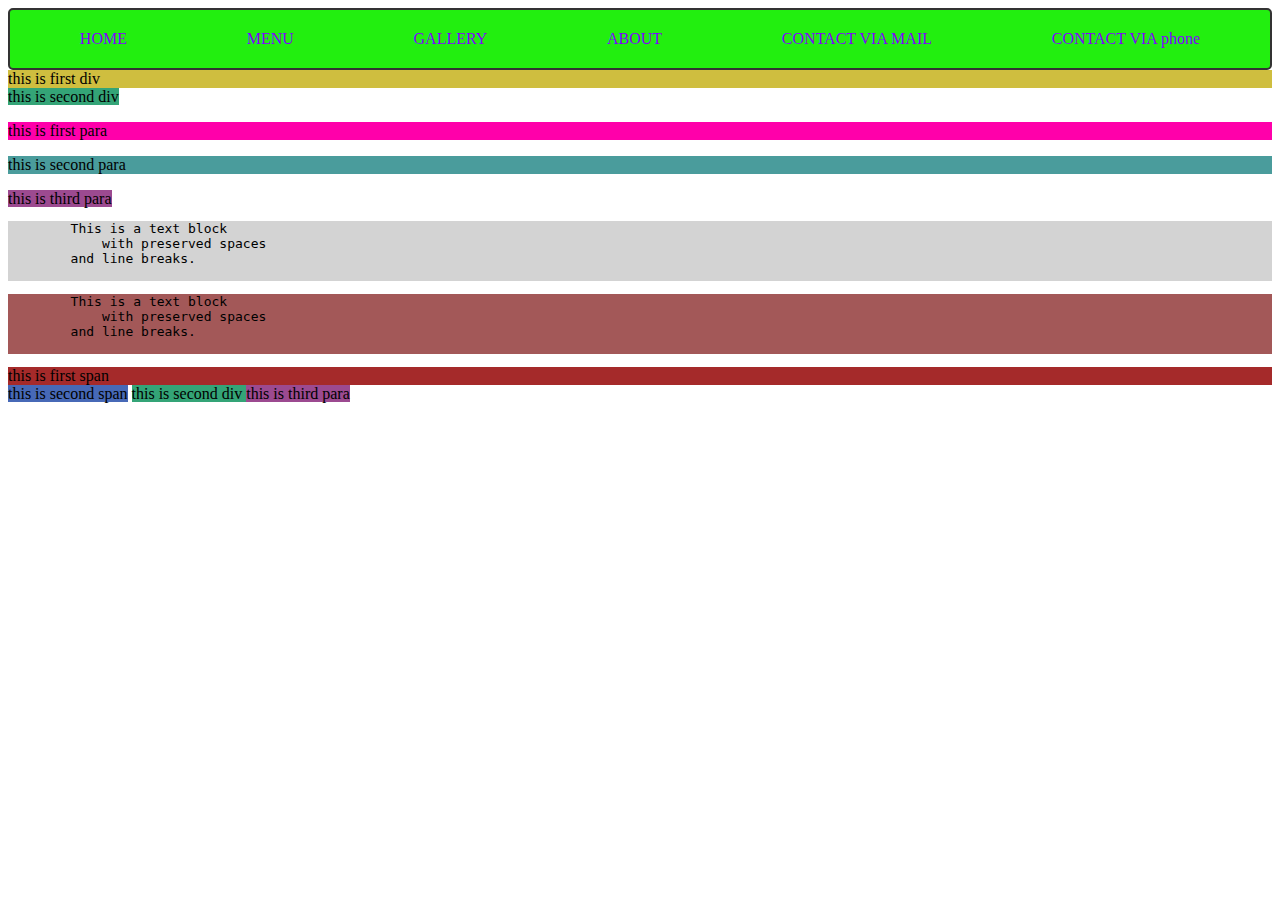
<file: MINER PROJECTS/HTML/index.html>
<!DOCTYPE html>
<html lang="en">
<head>
    <meta charset="UTF-8">
    <meta name="viewport" content="width=device-width, initial-scale=1.0">
    <title>Document</title>
</head>
<header>
    <nav>
        <ul><a href="">HOME</a></ul>
        <ul><a href="">MENU</a></ul>
        <ul><a href="">GALLERY</a></ul>
        <ul><a href="">ABOUT</a></ul>
        <ul><a href="mailto:smarthsarin@gmail.com">CONTACT VIA MAIL</a></ul>
        <ul><a href="tel:+91 7618161999">CONTACT VIA phone</a></ul>
    </nav>
    <style>
        nav {
            display: flex;
            justify-content: space-around;
            background-color: #22ef0f;
            padding: 10px;
            border: 2px solid #333;
            border-radius: 5px;
            flex-wrap: wrap; /* Allows items to wrap to the next line */
        }
        nav ul {
            list-style-type: none;
            margin: 0;
            padding: 0;
        }
        nav a {
            text-decoration: none;
            color: #8000ff;
            padding: 10px 15px;
            display: block;
        }
        nav a:hover {
            background-color: #ddd;
        }

        /* Media query for smaller screens */
        @media (max-width: 600px) {
            nav {
                flex-direction: column; /* Stacks items vertically */
                align-items: center; /* Centers items horizontally */
            }
            nav a {
                padding: 10px 0; /* Adjusts padding for smaller screens */
            }
        }
    </style>
</header>

<body>
    <!-- block element  -->
    <div style="background-color: rgb(207, 190, 63);">this is first div </div> 
    <div style="background-color: rgb(52, 164, 119);display: inline;">this is second div </div> 
    <p style="background-color: rgb(255, 0, 170);">this is first para</p>
    <p style="background-color: rgb(74, 156, 156);">this is second para</p>
    <p style="background-color: rgb(156, 74, 144); display: inline;">this is third para</p>
    <pre style="background-color: lightgray;">
        This is a text block
            with preserved spaces
        and line breaks.
    </pre>
    <pre style="background-color: rgb(163, 88, 88);">
        This is a text block
            with preserved spaces
        and line breaks.
    </pre>
    <!-- block element  -->




    <!-- inline element -->
    <span style="background-color: brown;display: block;">this is first span</span> 
    <span style="background-color: rgb(71, 105, 183);">this is second span</span> 
    <div style="background-color: rgb(52, 164, 119);display: inline;">this is second div </div> 
    <p style="background-color: rgb(156, 74, 144); display: inline;">this is third para</p>

    <!-- enlign element -->
    
    
</body>
</html>
</file>
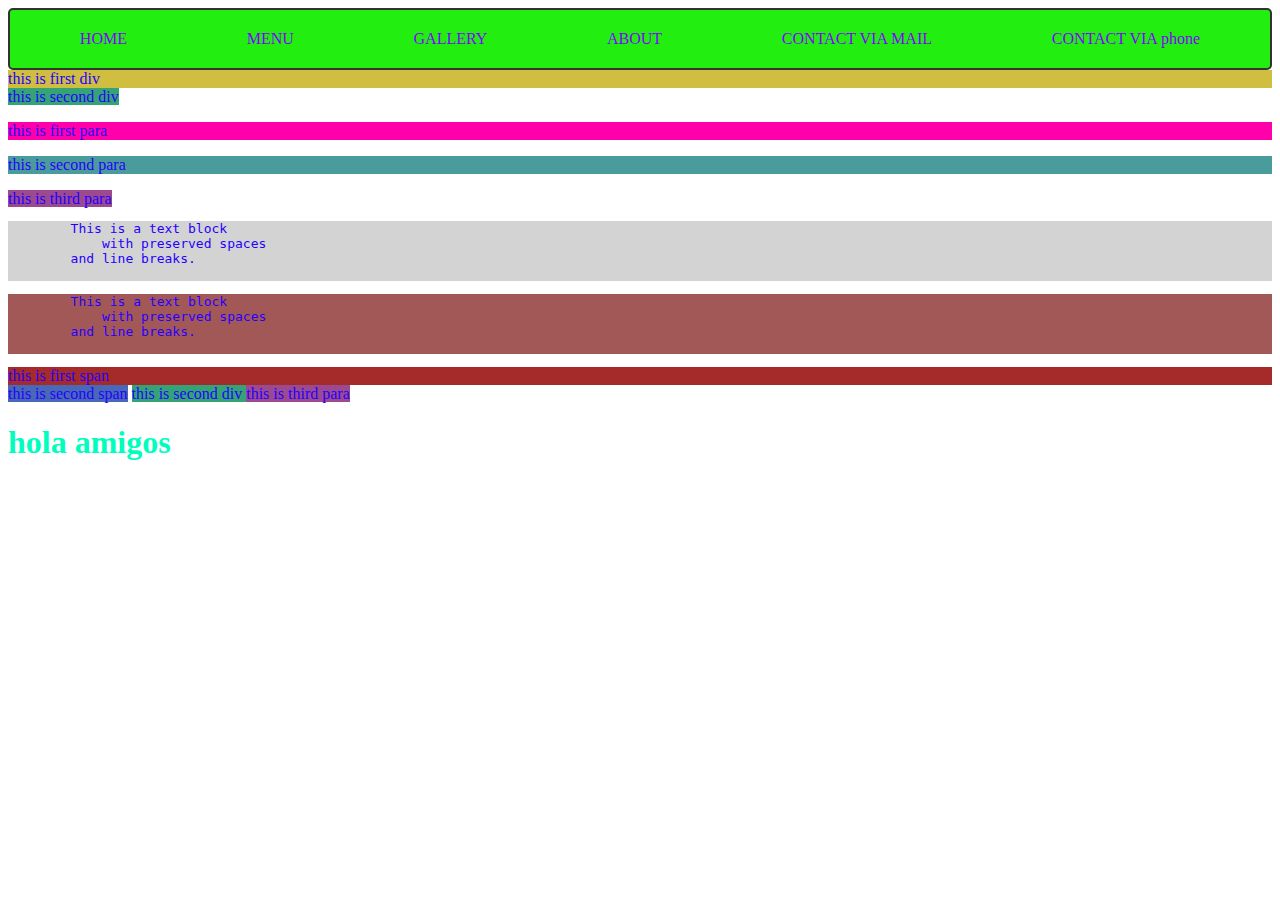
<file: MINER PROJECTS/WEB DEV/CSS/index.html>
<!DOCTYPE html>
<html lang="en">
<head>
    <meta charset="UTF-8">
    <meta name="viewport" content="width=device-width, initial-scale=1.0">
    <title>Document</title>
    <link rel="stylesheet" href="index.css">
</head>
<header>
    <nav>
        <ul><a href="">HOME</a></ul>
        <ul><a href="">MENU</a></ul>
        <ul><a href="">GALLERY</a></ul>
        <ul><a href="">ABOUT</a></ul>
        <ul><a href="mailto:smarthsarin@gmail.com">CONTACT VIA MAIL</a></ul>
        <ul><a href="tel:+91 7618161999">CONTACT VIA phone</a></ul>
    </nav>
    <style>
        nav {
            display: flex;
            justify-content: space-around;
            background-color: #22ef0f;
            padding: 10px;
            border: 2px solid #333;
            border-radius: 5px;
            flex-wrap: wrap; /* Allows items to wrap to the next line */
        }
        nav ul {
            list-style-type: none;
            margin: 0;
            padding: 0;
        }
        nav a {
            text-decoration: none;
            color: #8000ff;
            padding: 10px 15px;
            display: block;
        }
        nav a:hover {
            background-color: #ddd;
        }

        /* Media query for smaller screens */
        @media (max-width: 600px) {
            nav {
                flex-direction: column; /* Stacks items vertically */
                align-items: center; /* Centers items horizontally */
            }
            nav a {
                padding: 10px 0; /* Adjusts padding for smaller screens */
            }
        }
    </style>
</header>

<body>
    <!-- block element  -->
    <div style="background-color: rgb(207, 190, 63);">this is first div </div> 
    <div style="background-color: rgb(52, 164, 119);display: inline;">this is second div </div> 
    <p style="background-color: rgb(255, 0, 170);">this is first para</p>
    <p style="background-color: rgb(74, 156, 156);">this is second para</p>
    <p style="background-color: rgb(156, 74, 144); display: inline;">this is third para</p>
    <pre style="background-color: lightgray;">
        This is a text block
            with preserved spaces
        and line breaks.
    </pre>
    <pre style="background-color: rgb(163, 88, 88);">
        This is a text block
            with preserved spaces
        and line breaks.
    </pre>
    <!-- block element  -->




    <!-- inline element -->
    <span style="background-color: brown;display: block;">this is first span</span> 
    <span style="background-color: rgb(71, 105, 183);">this is second span</span> 
    <div style="background-color: rgb(52, 164, 119);display: inline;">this is second div </div> 
    <p style="background-color: rgb(156, 74, 144); display: inline;">this is third para</p>

    <!-- enlign element -->
    
    <!-- css -->
     <h1>hola  amigos</h1>
</body>
</html>
</file>
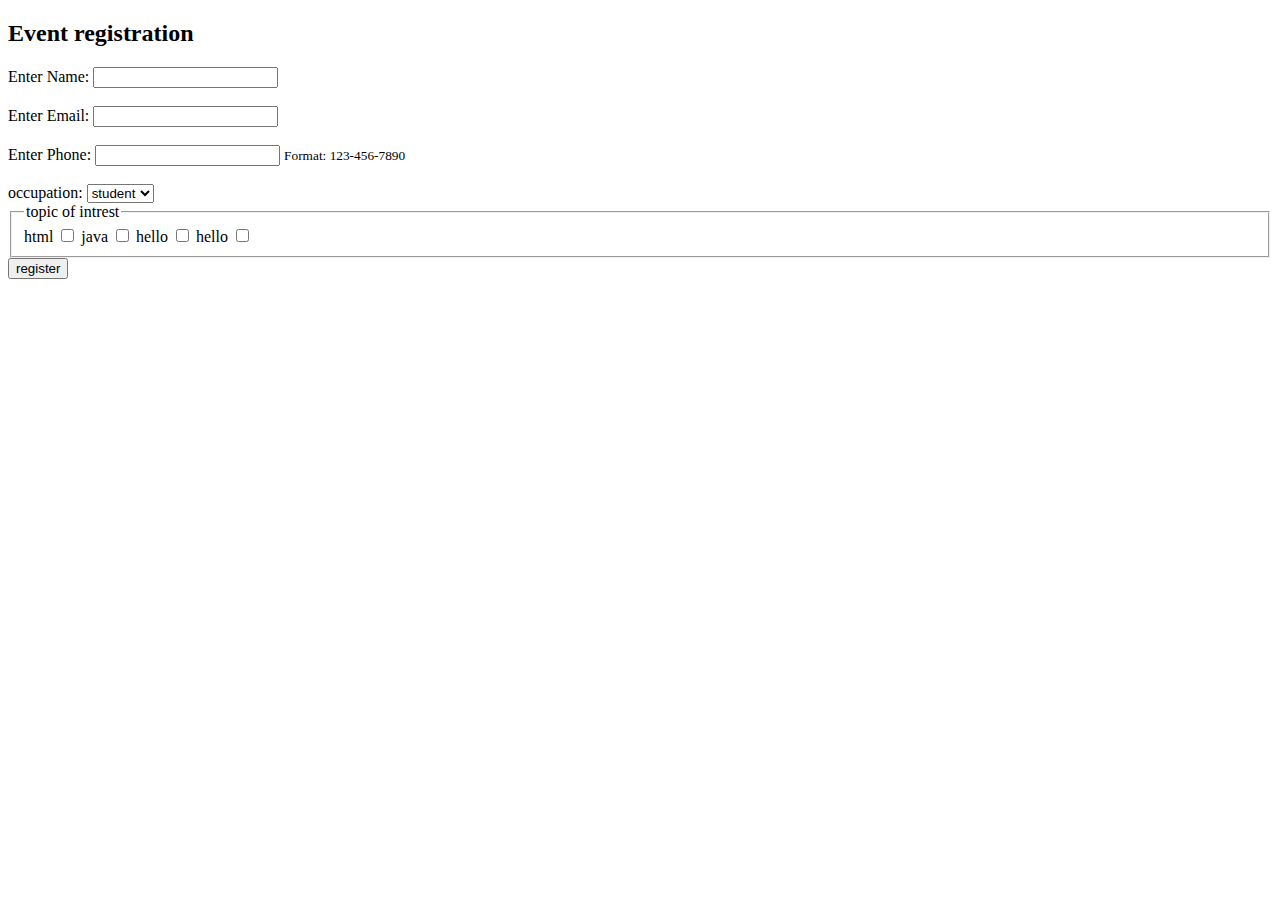
<file: MINER PROJECTS/HTML/FORM/form2.html>
<!DOCTYPE html>
<html lang="en">
<head>
    <meta charset="UTF-8">
    <meta name="viewport" content="width=device-width, initial-scale=1.0">
    <title>Document</title>
</head>
<body>
    <h2>Event registration</h2>
    <form action="">
        <label for="name">Enter Name:</label>
        <input type="text" id="name" label="name">
        <br><br>
        <label for="Email">Enter Email:</label>
        <input type="text" id="Email" label="Email">
        <br><br>
        <label for="Phone">Enter Phone:</label>
        <input type="tel" id="Phone" name="Phone" pattern="[0-9]{3}-[0-9]{3}-[0-9]{4}" required>
        <small>Format: 123-456-7890</small>
        <br><br>
        <label for="occupation">occupation:</label>
        <select name="occupation" id="occupation">
            <option value="student">student</option>
            <option value="teacher">teacher</option>
        </select>
        <fieldset>
            <legend>
                topic of intrest        
            </legend>
            <label for="checkbox1">html</label>
            <input type="checkbox" name="checkbox" id="checkbox1">
            <label for="checkbox2">java</label>
            <input type="checkbox" name="checkbox" id="checkbox2">
            <label for="checkbox">hello</label>
            <input type="checkbox" name="checkbox" id="checkbox">
            <label for="checkbox23">hello</label>
            <input type="checkbox" name="checkbox" id="checkbox23">
        </fieldset>
        <label for="reg"></label>
        <input type="button" value="register">

    </form>
</body>
</html>
</file>
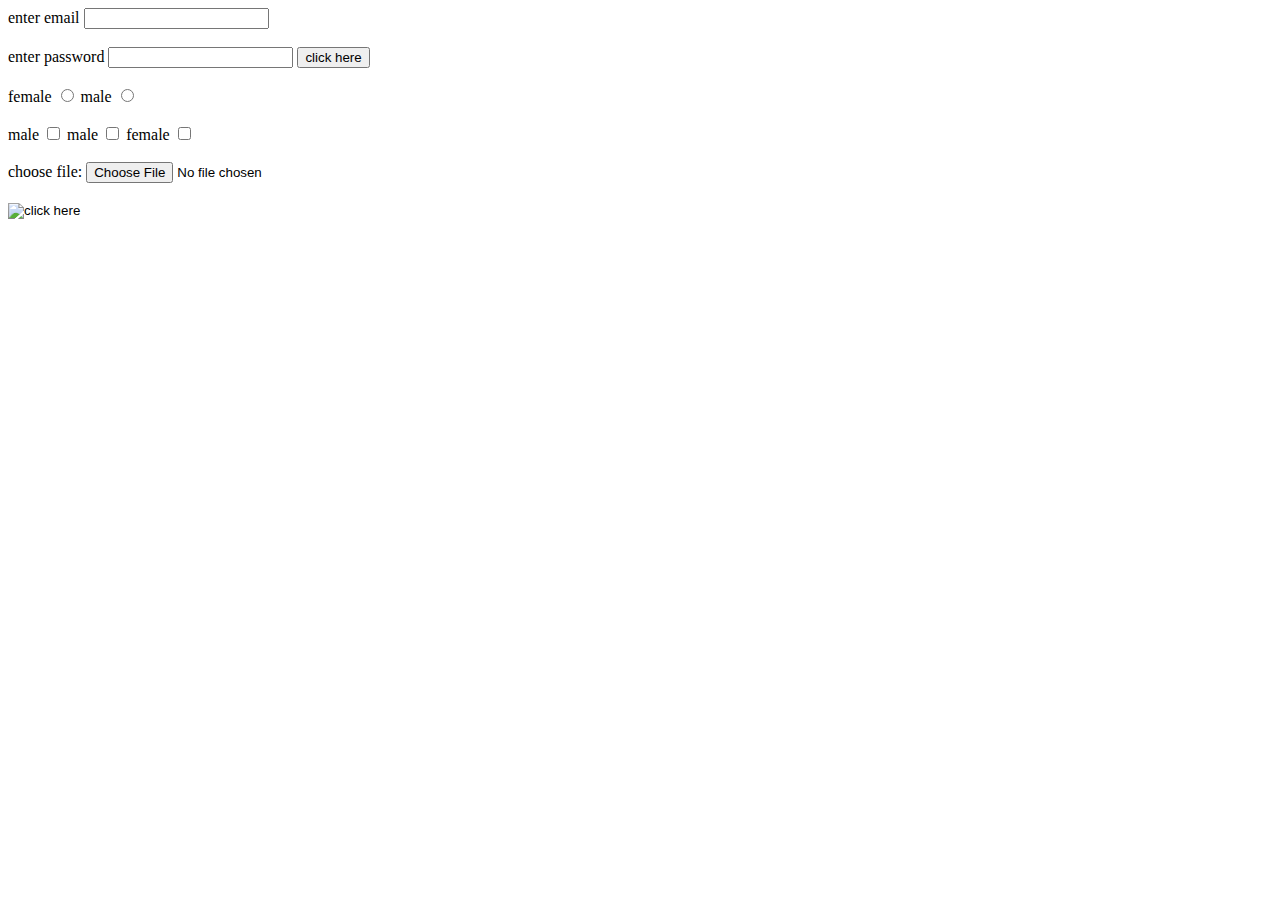
<file: MINER PROJECTS/HTML/FORM/forms.HTML>
<!DOCTYPE html>
<html lang="en">
<head>
    <meta charset="UTF-8">
    <meta name="viewport" content="width=device-width, initial-scale=1.0">
    <title>Document</title>
</head>
<body>
    <form action="">
        <label for="email">enter email</label>
        <input type="text" id="email">
        <br>
        <br>
        <label for="password">enter password</label>
        <input type="password" id="password">
        <!-- <input type="submit" name="hello" id="buttion" value="click here">
        <br><br>
        <label for="radio">Button</label>
        <input type="radio" id="radio">
        <br><br>
        <label for="radio">Button</label>
        <input type="radio" id="radio"> -->
        <input type="submit" name="hello" id="buttion" value="click here">
        <br><br>
        <label for="radio1">female</label>
        <input type="radio" id="radio1" name="group1">
        <label for="radio2">male</label>
        <input type="radio" id="radio2" name="group1">
        <br><br>
        <label for="radio2">male</label>
        <input type="checkbox" id="radio2" name="group1">
        
        <label for="radio2">male</label>
        <input type="checkbox" id="radio2" name="group1">

        <label for="radio2">female</label>
        <input type="checkbox" id="radio2" name="group1">

        <br><br>
        <label for="file">choose file:</label>
        <input type="file">
        <br><br>
        <input type="image" name="image1"id="image1" alt="click here" src="https://media.istockphoto.com/id/2149530993/photo/digital-human-head-concept-for-ai-metaverse-and-facial-recognition-technology.jpg?s=1024x1024&w=is&k=20&c=Ob0ACggwWuFDFRgIc-SM5bLWjNbIyoREeulmLN8dhLs="
        height="100" width="100">
        


    </form>
</body>
</html>
</file>
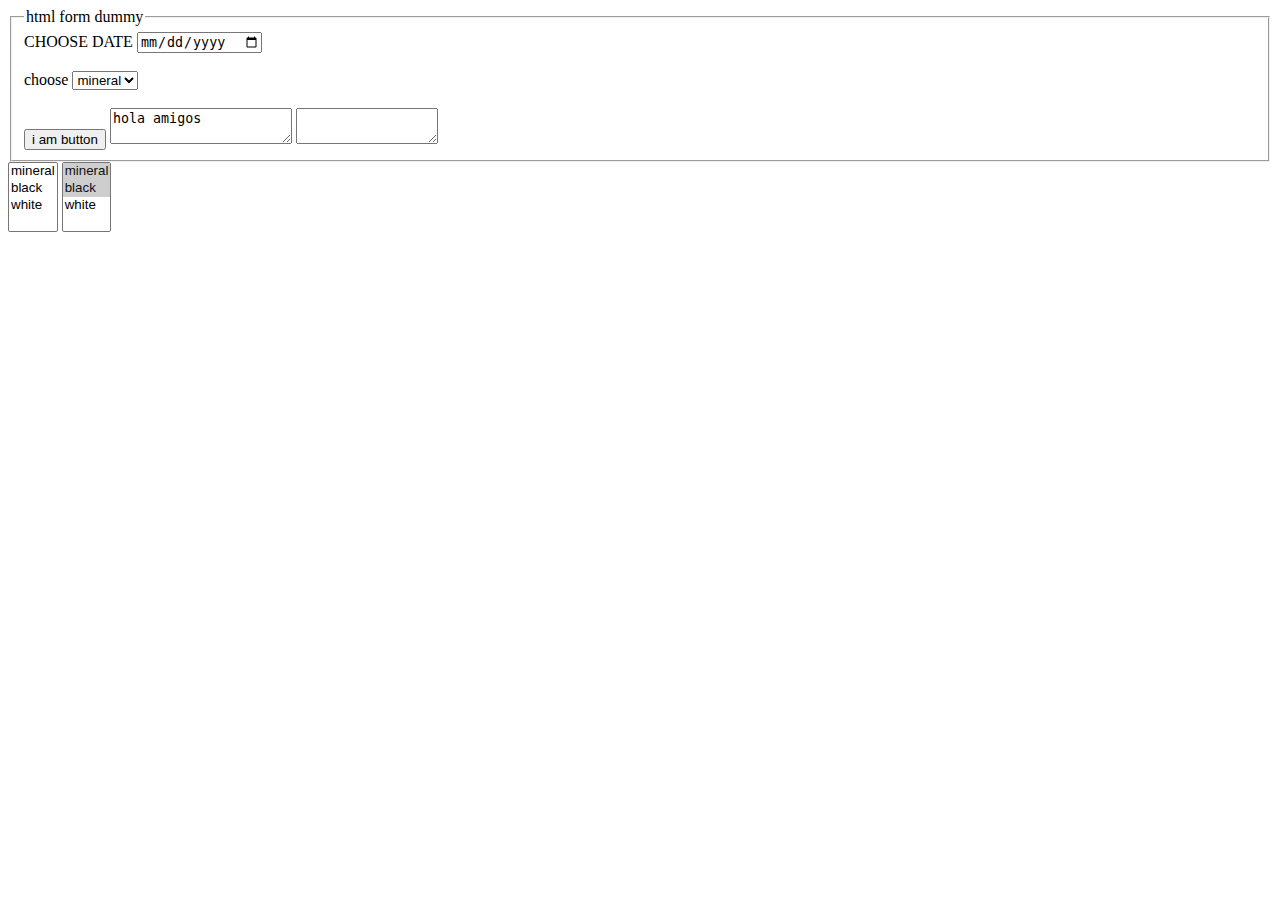
<file: MINER PROJECTS/HTML/FORM/forms1.html>
<!DOCTYPE html>
<html lang="en">
<head>
    <meta charset="UTF-8">
    <meta name="viewport" content="width=device-width, initial-scale=1.0">
    <title>Document</title>
</head>
<body>
    
    <fieldset>  
        <legend>
            html form dummy
        </legend>
        <label for="date">CHOOSE DATE</label>
    <input type="date" id="date">

    <br>
    <br>

    <label for="water">choose</label>
    <select name="water" id="water">
        <option value="mineral">mineral</option>
        <option value="mineral">black</option>
        <option value="mineral">white</option>
    </select>

    <br>
    <br>

    <button> i am button</button>

    <textarea name="rock" id="sam">hola amigos </textarea>
    <textarea name="adwdw" id="dwadad" cols="15" rows="2"></textarea>

    </fieldset>
    
    <select name="water" id="water" multiple>
        <option value="mineral">mineral</option>
        <option value="black">black</option>
        <option value="white">white</option>
    </select>
    <select name="water" id="water" multiple>
        <option value="mineral" selected>mineral</option>
        <option value="black" selected>black</option>
        <option value="white">white</option>
    </select>
</body>
</html>
</file>
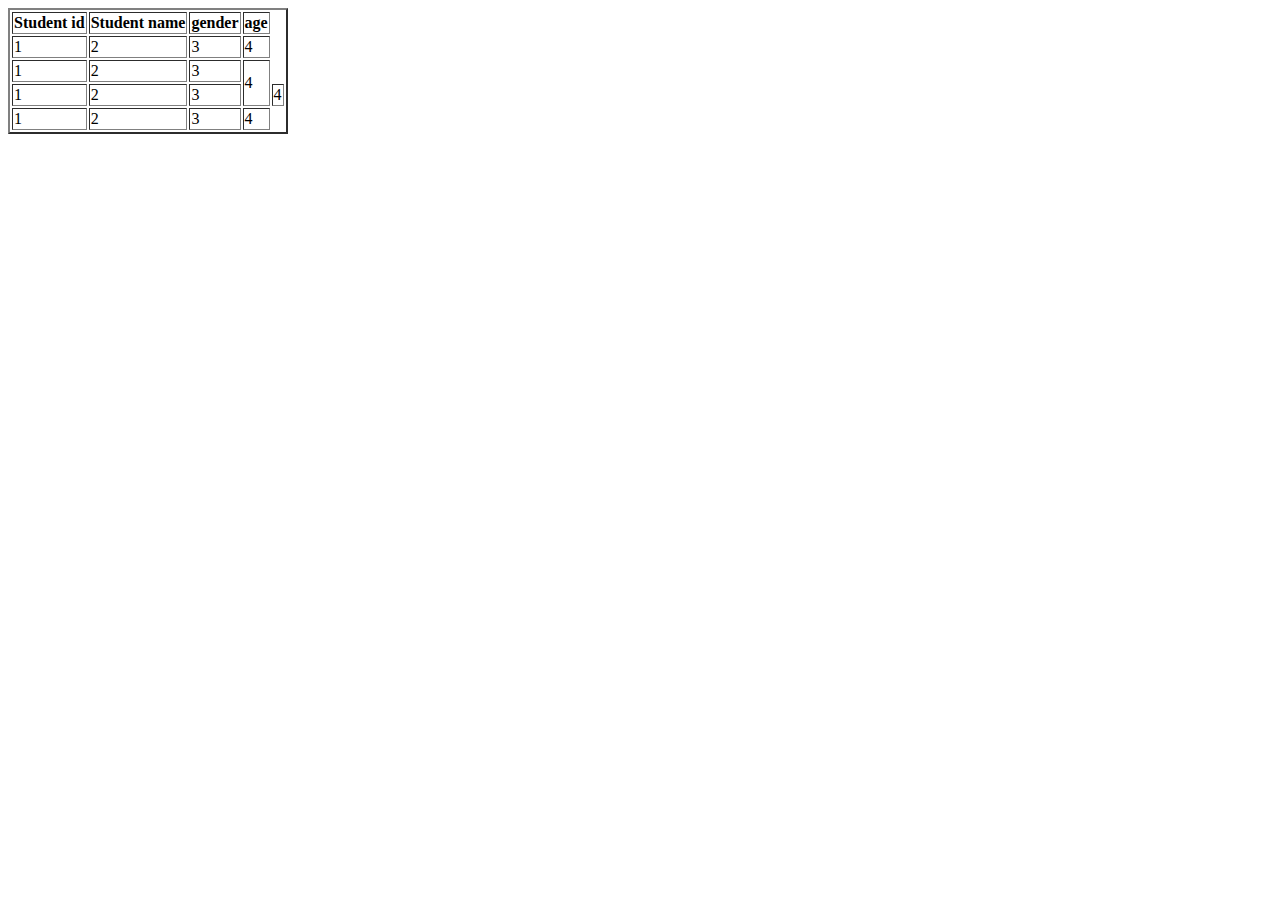
<file: MINER PROJECTS/HTML/TABLE/table0.html>
<!DOCTYPE html>
<html lang="en">
<head>
    <meta charset="UTF-8">
    <meta name="viewport" content="width=device-width, initial-scale=1.0">
    <title>Document</title>
</head>
<body>
    <table border="2">
        <thead>
            <th>Student id</th>
            <th>Student name </th>
            <th>gender</th>
            <th>age</th>
        </thead>
        <tbody>
            <tr>
                <td>1</td>
                <td>2</td>
                <td>3</td>
                <td>4</td>
            </tr>
            <tr>
                <td>1</td>
                <td>2</td>
                <td>3</td>
                <td rowspan="2">4</td>
            </tr>
            <tr>
                <td>1</td>
                <td>2</td>
                <td>3</td>
                <td>4</td>
            </tr>
            <tr>
                <td>1</td>
                <td>2</td>
                <td>3</td>
                <td>4</td>
            </tr>
            
        </tbody>
    </table>
</body>
</html>
</file>
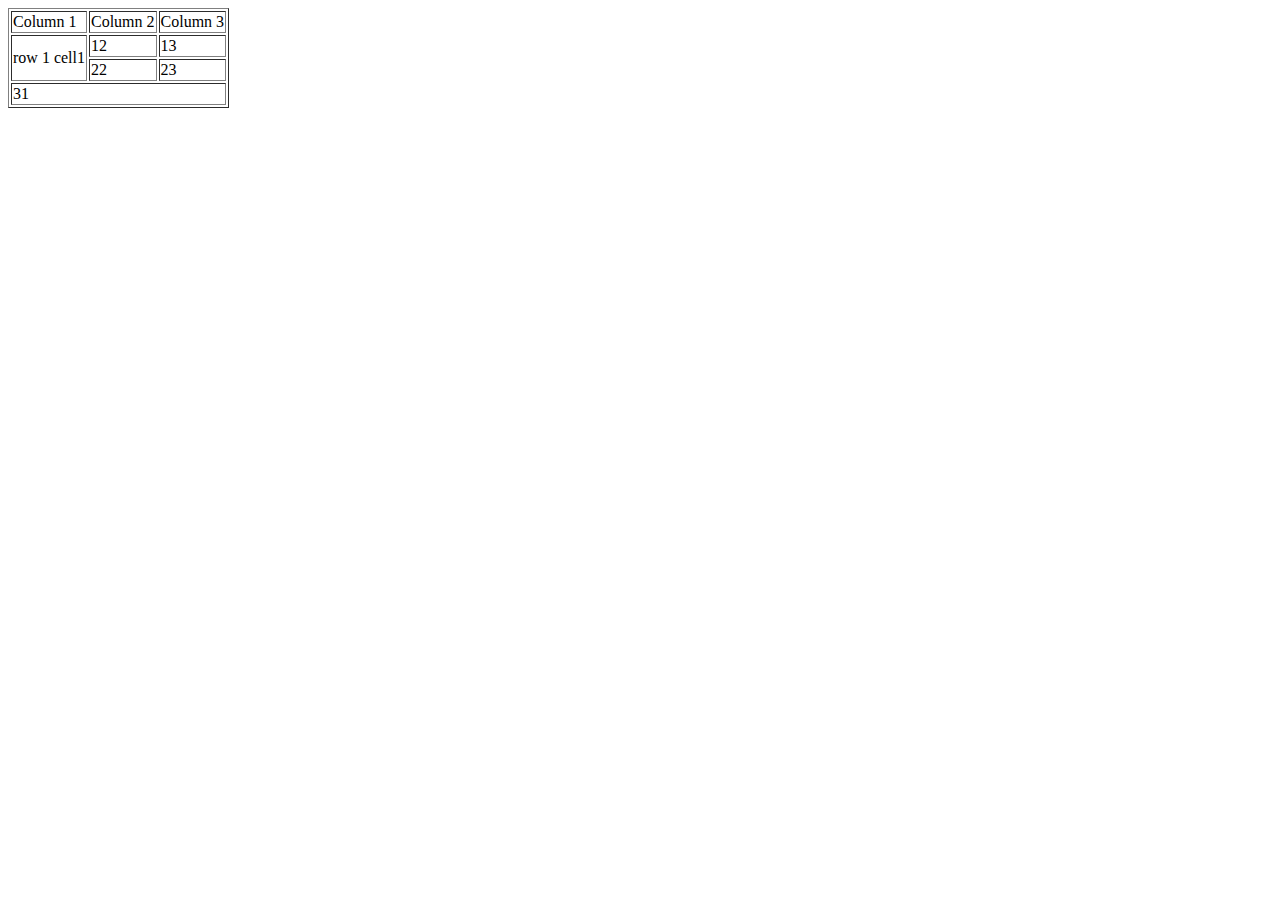
<file: MINER PROJECTS/HTML/TABLE/table1.html>
<!DOCTYPE html>
<html lang="en">
<head>
    <meta charset="UTF-8">
    <meta name="viewport" content="width=device-width, initial-scale=1.0">
    <title>Document</title>
</head>
<body>
    <table border="1">
        <tr>
            <td>Column 1</td>
            <td> Column 2</td>
            <td>Column 3</td>
        </tr>
        <tr>
            <td rowspan="2">row 1 cell1 </td>
            <td>12</td>
            <td>13</td>
        </tr>
        <tr>
            <td>22</td>
            <td>23</td>
            
        </tr>
        <tr>
            <td colspan="3">31</td>
        </tr>
    </table>
</body>
</html>
</file>
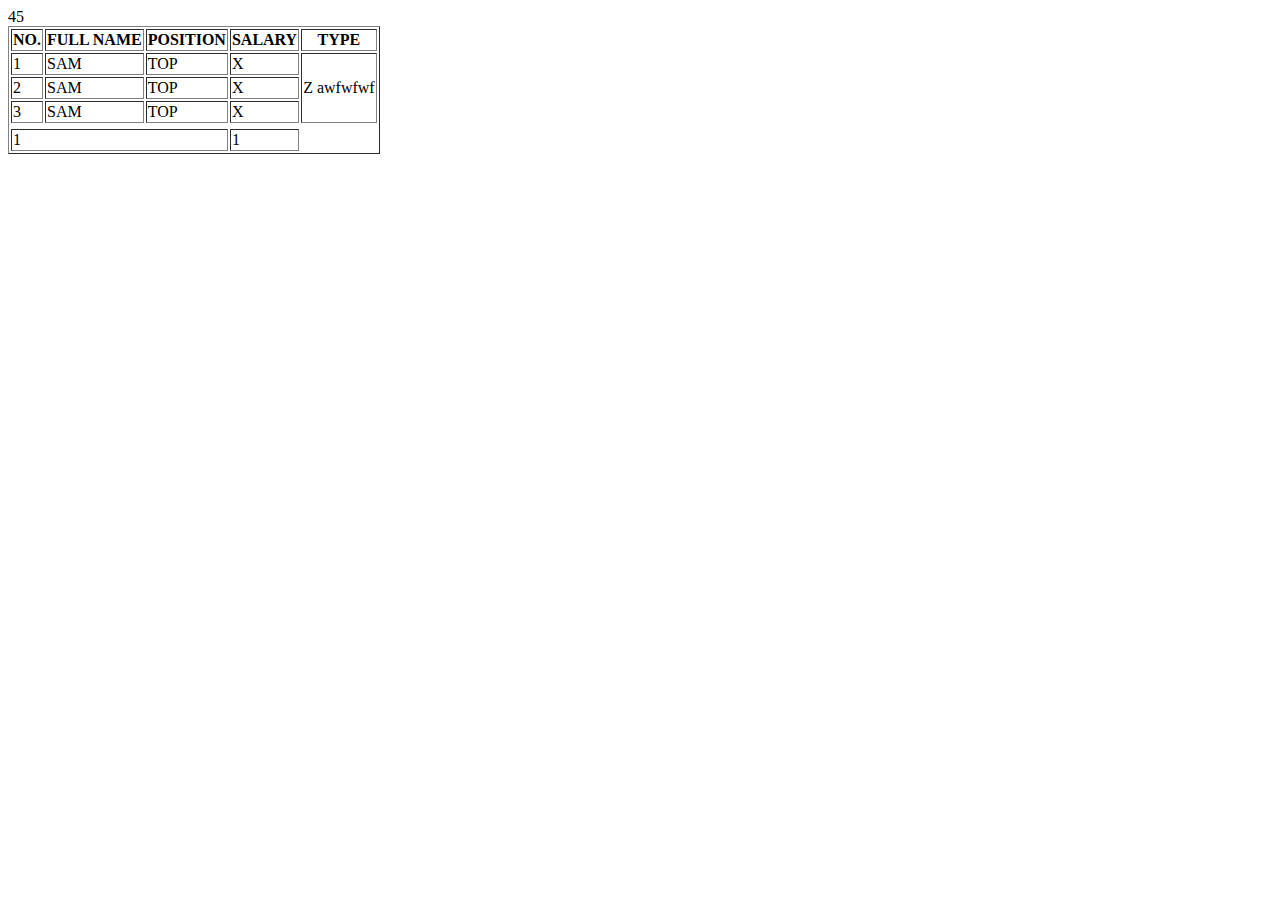
<file: MINER PROJECTS/HTML/TABLE/table2.html>
<!DOCTYPE html>
<html lang="en">
<head>
    <meta charset="UTF-8">
    <meta name="viewport" content="width=device-width, initial-scale=1.0">
    <title>Document</title>
</head>
<body>
    <TABle border="1">
        <thead>
            <th>NO.</th>
            <th>FULL NAME</th>
            <th>POSITION</th>
            <th>SALARY</th>
            <th>TYPE</th>
        </thead>
        <tbody>
            <tr>
                <TD>1</TD>
                <TD>SAM</TD>
                <TD>TOP</TD>
                <TD>X</TD>
                <TD rowspan="3">Z awfwfwf</TD>
            </tr>
            <tr>
                <TD>2</TD>
                <TD>SAM</TD>
                <TD>TOP</TD>
                <TD>X</TD>
            </tr>
            <tr>
                <TD>3</TD>
                <TD>SAM</TD>
                <TD>TOP</TD>
                <TD>X</TD>
            </tr>
            <tr>4</tr>
            <tr>5</tr>
        </tbody>
        <tfoot>
            <tr>
                <TD colspan="3">1</TD>
                <TD>1</TD>
            </tr>
        </tfoot>
    </TABle>
</body>
</html>
</file>
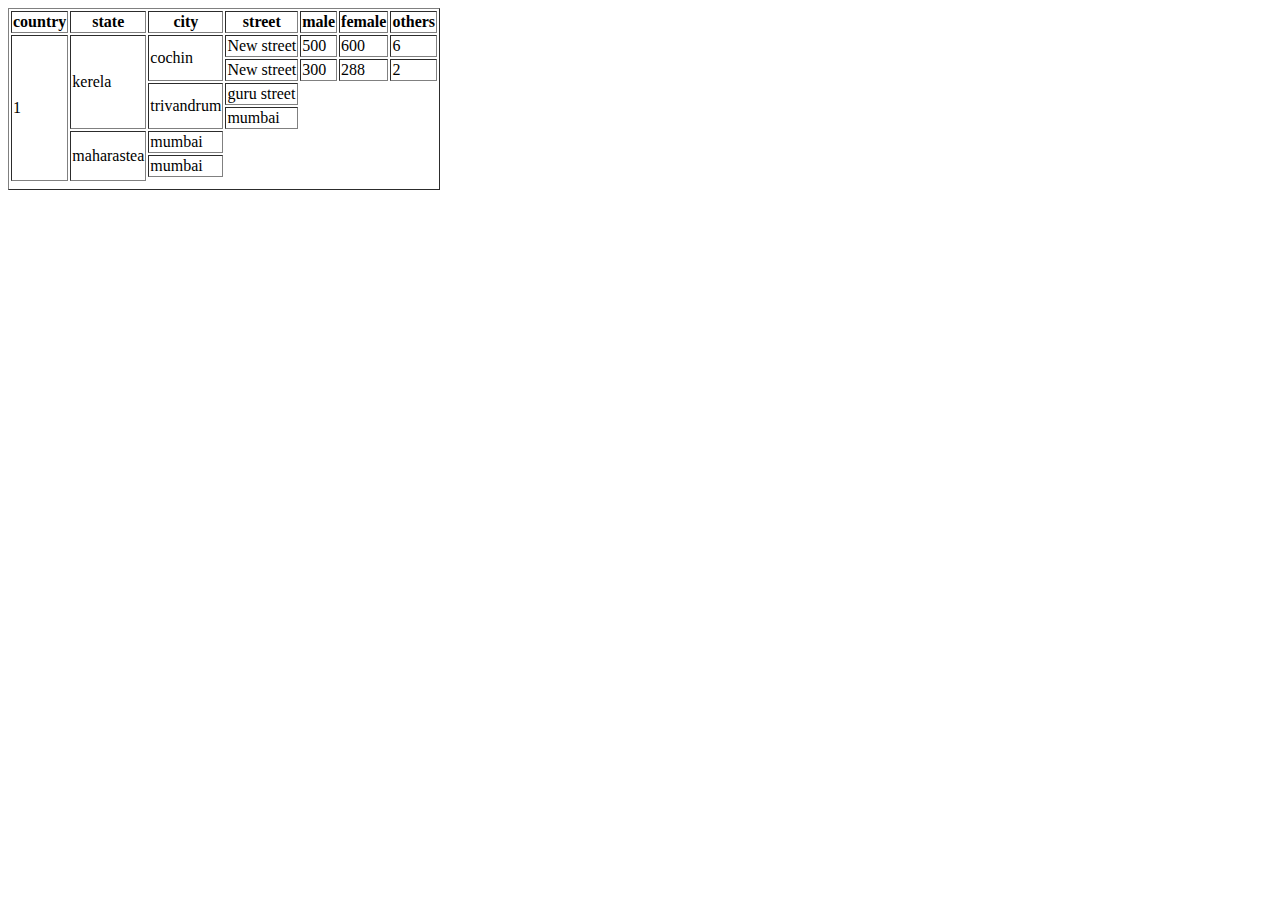
<file: MINER PROJECTS/HTML/TABLE/table3.html>
<!DOCTYPE html>
<html lang="en">
<head>
    <meta charset="UTF-8">
    <meta name="viewport" content="width=device-width, initial-scale=1.0">
    <title>rock sam</title>
</head>
<body>
    <table border="1">
        <thead>
            <th>country</th>
            <th>state</th>
            <th>city</th>
            <th>street</th>
            <th>male</th>
            <th>female</th>
            <th>others</th>
        </thead>
        <tbody>
            <tr>
                <td rowspan="8">1</td>
                <td rowspan="4">kerela</td>
                <td rowspan="2">cochin</td>
                <td>New street</td>
                <td>500</td>
                <td>600</td>
                <td>6</td>
            </tr>
            <tr>
                <td>New street</td>
                <td>300</td>
                <td>288</td>
                <td>2</td>
            </tr>
            <tr>
                <td rowspan="2">trivandrum</td>
                <td>guru street</td>
            </tr>
            <tr>
                <td>mumbai</td>
            </tr>
            <tr>
                <td rowspan="4">maharastea</td>
                <td>mumbai</td>
            </tr>
            <tr>
                <td>mumbai</td>
            </tr>
            <tr></tr>
            <tr></tr>
            <tr></tr>
            <tr></tr>
            <tr></tr>
        </tbody>
        <tfoot>

        </tfoot>
    </table>
</body>
</html>
</file>
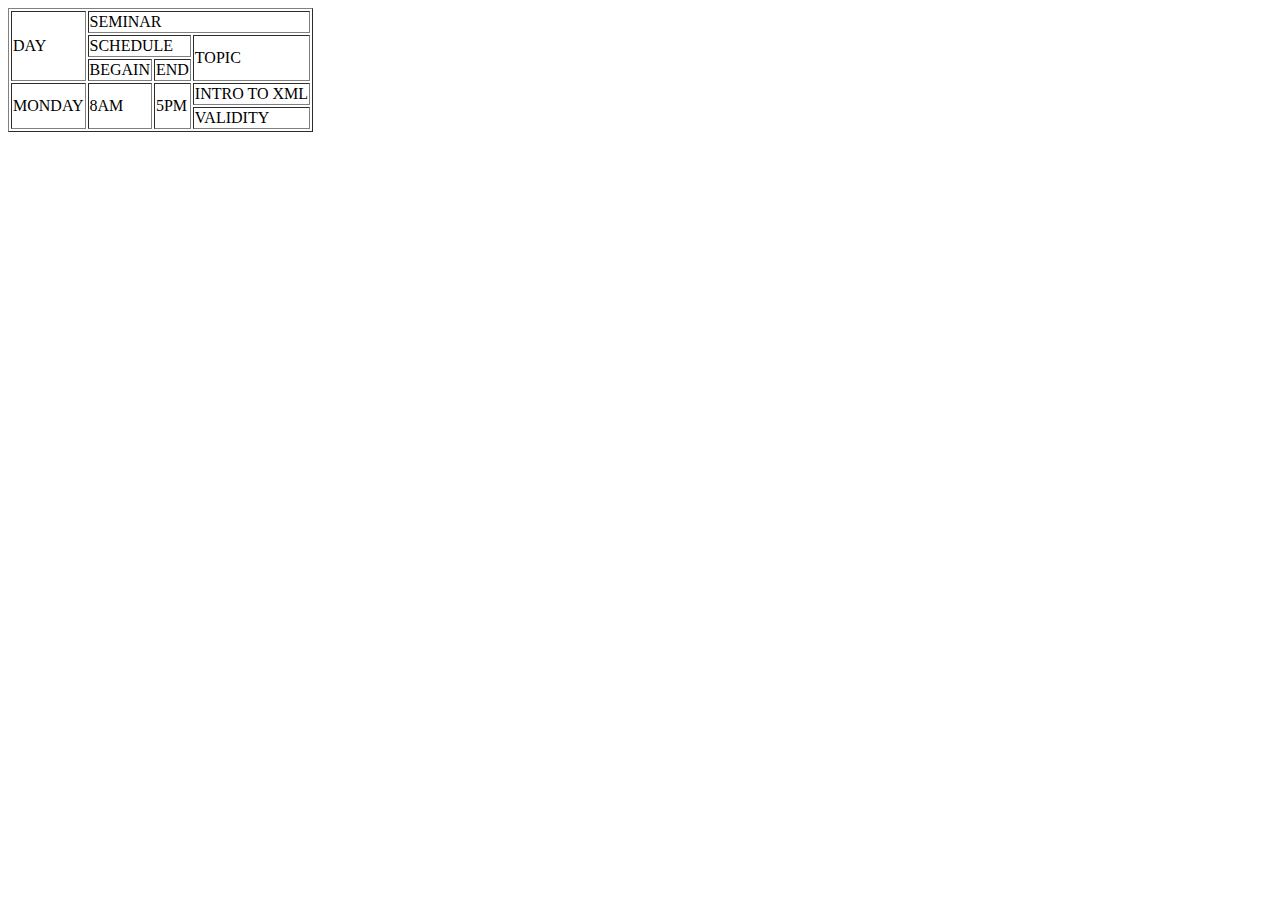
<file: MINER PROJECTS/HTML/TABLE/table4.html>
<!DOCTYPE html>
<html lang="en">
<head>
    <meta charset="UTF-8">
    <meta name="viewport" content="width=device-width, initial-scale=1.0">
    <title>Document</title>
</head>
<body>
    <table border="1">
        <thead>
            
        </thead>
        <TBody>
            <tr>
                <td rowspan="3">DAY</td>
                <TD colspan="3">    SEMINAR</TD>
            </tr>
            <TR>
                <TD colspan="2">
                    SCHEDULE
                </TD>
                <TD rowspan="2">
                    TOPIC
                </TD>
            </TR>
            <TR>
                <TD>
                    BEGAIN
                </TD>
                <TD>
                    END
                </TD>
            </TR>
            <TR>
                <TD rowspan="2">
                    MONDAY
                </TD>
                <TD rowspan="2">
                    8AM
                </TD>
                <TD rowspan="2">
                    5PM
                </TD>
                <TD>
                    INTRO TO XML
                </TD>
            </TR>
            <TR>
                <TD>
                    VALIDITY
                </TD>
            </TR>
        </TBody>

    </table>
</body>
</html>
</file>
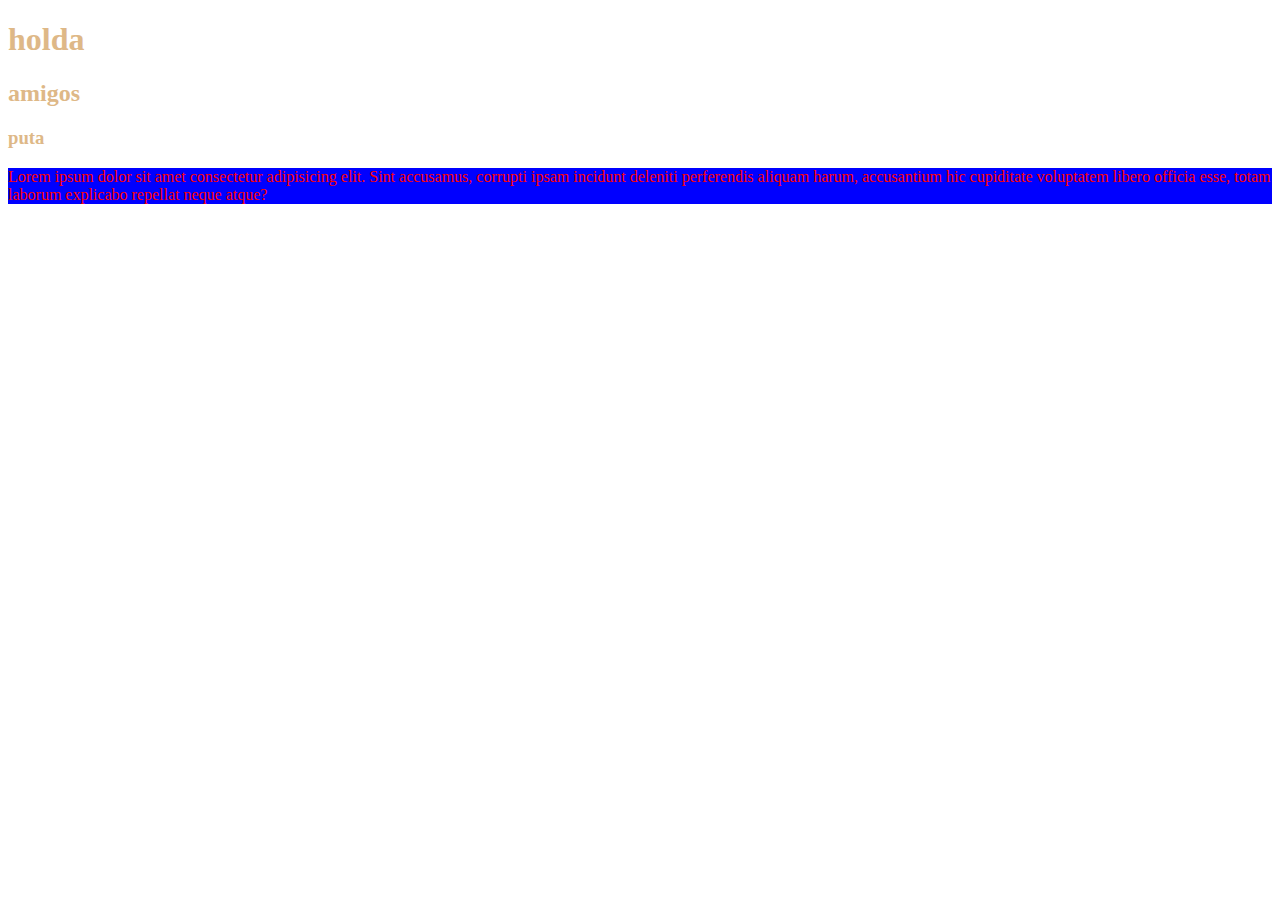
<file: MINER PROJECTS/WEB DEV/CSS/1/1.html>
<!DOCTYPE html>
<html lang="en">
<head>
    <meta charset="UTF-8">
    <meta name="viewport" content="width=device-width, initial-scale=1.0">
    <title>sammy</title>
    <link rel="stylesheet" href="1.css">
</head>
<h1 class="head">
    holda
</h1>
<h2 class="head">
    amigos
</h2>
<h3 class="head">
    puta
</h3>
<div id="box">Lorem ipsum dolor sit amet consectetur adipisicing elit. Sint accusamus, corrupti ipsam incidunt deleniti perferendis aliquam harum, accusantium hic cupiditate voluptatem libero officia esse, totam laborum explicabo repellat neque atque?

</div>
<body>
    
</body>
</html>
</file>
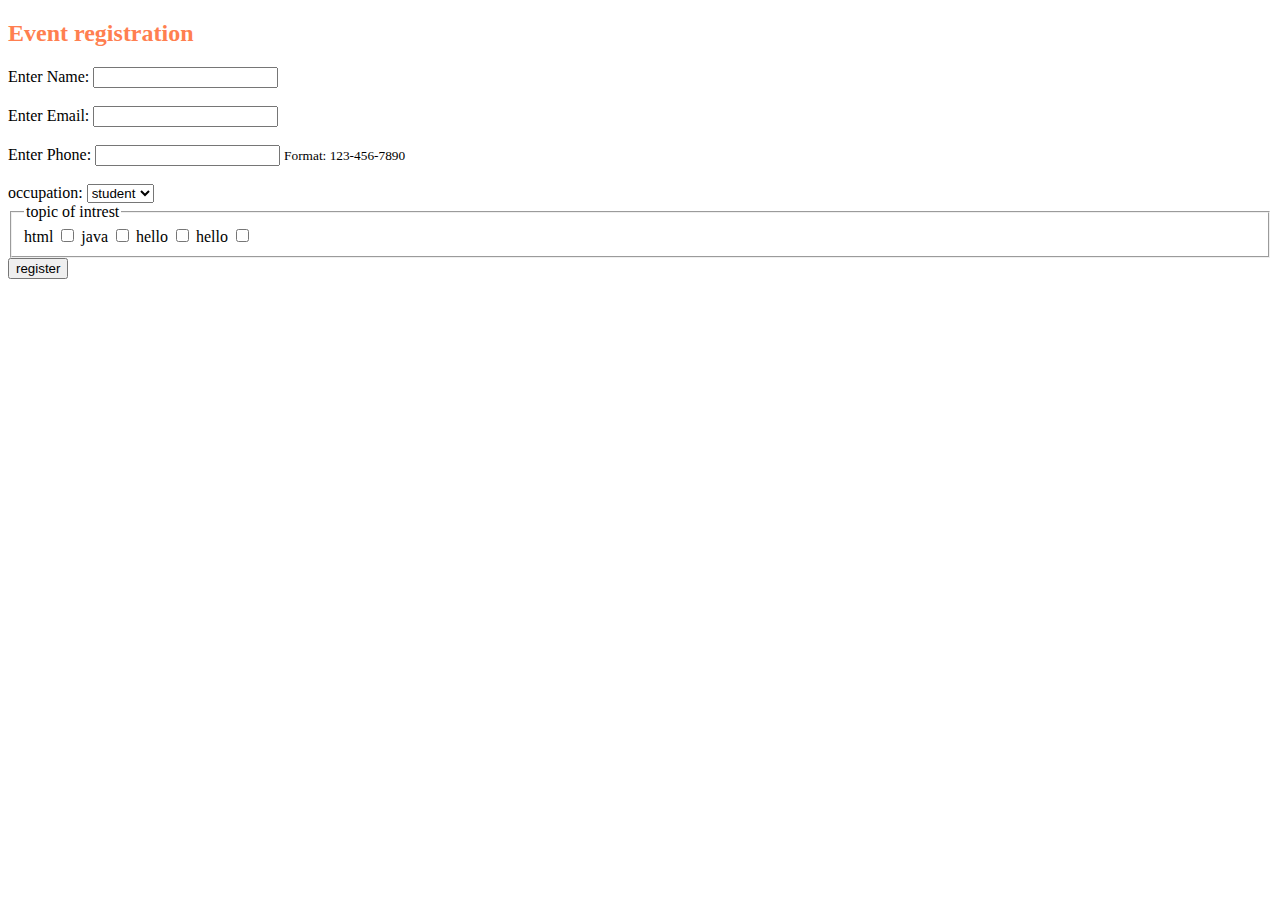
<file: MINER PROJECTS/WEB DEV/HTML/FORM/form2.html>
<!DOCTYPE html>
<html lang="en">
<head>
    <meta charset="UTF-8">
    <meta name="viewport" content="width=device-width, initial-scale=1.0">
    <title>Document</title>
    <link rel="stylesheet" href="form2.css">
</head>
<body>
    <h2 id="hola">Event registration</h2>
    <form action="">
        <label for="name">Enter Name:</label>
        <input type="text" id="name" label="name">
        <br><br>
        <label for="Email">Enter Email:</label>
        <input type="text" id="Email" label="Email">
        <br><br>
        <label for="Phone">Enter Phone:</label>
        <input type="tel" id="Phone" name="Phone" pattern="[0-9]{3}-[0-9]{3}-[0-9]{4}" required>
        <small>Format: 123-456-7890</small>
        <br><br>
        <label for="occupation">occupation:</label>
        <select name="occupation" id="occupation">
            <option value="student">student</option>
            <option value="teacher">teacher</option>
        </select>
        <fieldset>
            <legend>
                topic of intrest        
            </legend>
            <label for="checkbox1">html</label>
            <input type="checkbox" name="checkbox" id="checkbox1">
            <label for="checkbox2">java</label>
            <input type="checkbox" name="checkbox" id="checkbox2">
            <label for="checkbox">hello</label>
            <input type="checkbox" name="checkbox" id="checkbox">
            <label for="checkbox23">hello</label>
            <input type="checkbox" name="checkbox" id="checkbox23">
        </fieldset>
        <label for="reg"></label>
        <input type="button" value="register">

    </form>
</body>
</html>
</file>
<file: MINER PROJECTS/WEB DEV/CSS/index.css>
/* article {
    min-height: 100%;
    display: grid;
    grid-template-rows: auto 1fr auto;
  }
  
  footer {
    display: flex;
    justify-content: center;
    padding: 5px;
    background-color: #45a1ff;
    color: #fff;
  }
   */
   /* h1{
    color: rgb(177, 62, 127);
   }
   body{
    background-color: rgb(234, 87, 34)
   } */

   h1{
    color: #00ffbf;
   }
   *{
    color: rgb(38, 0, 255);
   }
</file>
<file: MINER PROJECTS/WEB DEV/CSS/1/1.css>
#box{
    background-color: blue;
    color: rgb(255, 0, 0);
    text-align: left;
}
h1{
    color: aqua;
    text-align: left;
}
.head{
    color: burlywood;
    text-align: left;
}
</file>
<file: MINER PROJECTS/WEB DEV/HTML/FORM/form2.css>
#hola {
    color: coral;
}
</file>
